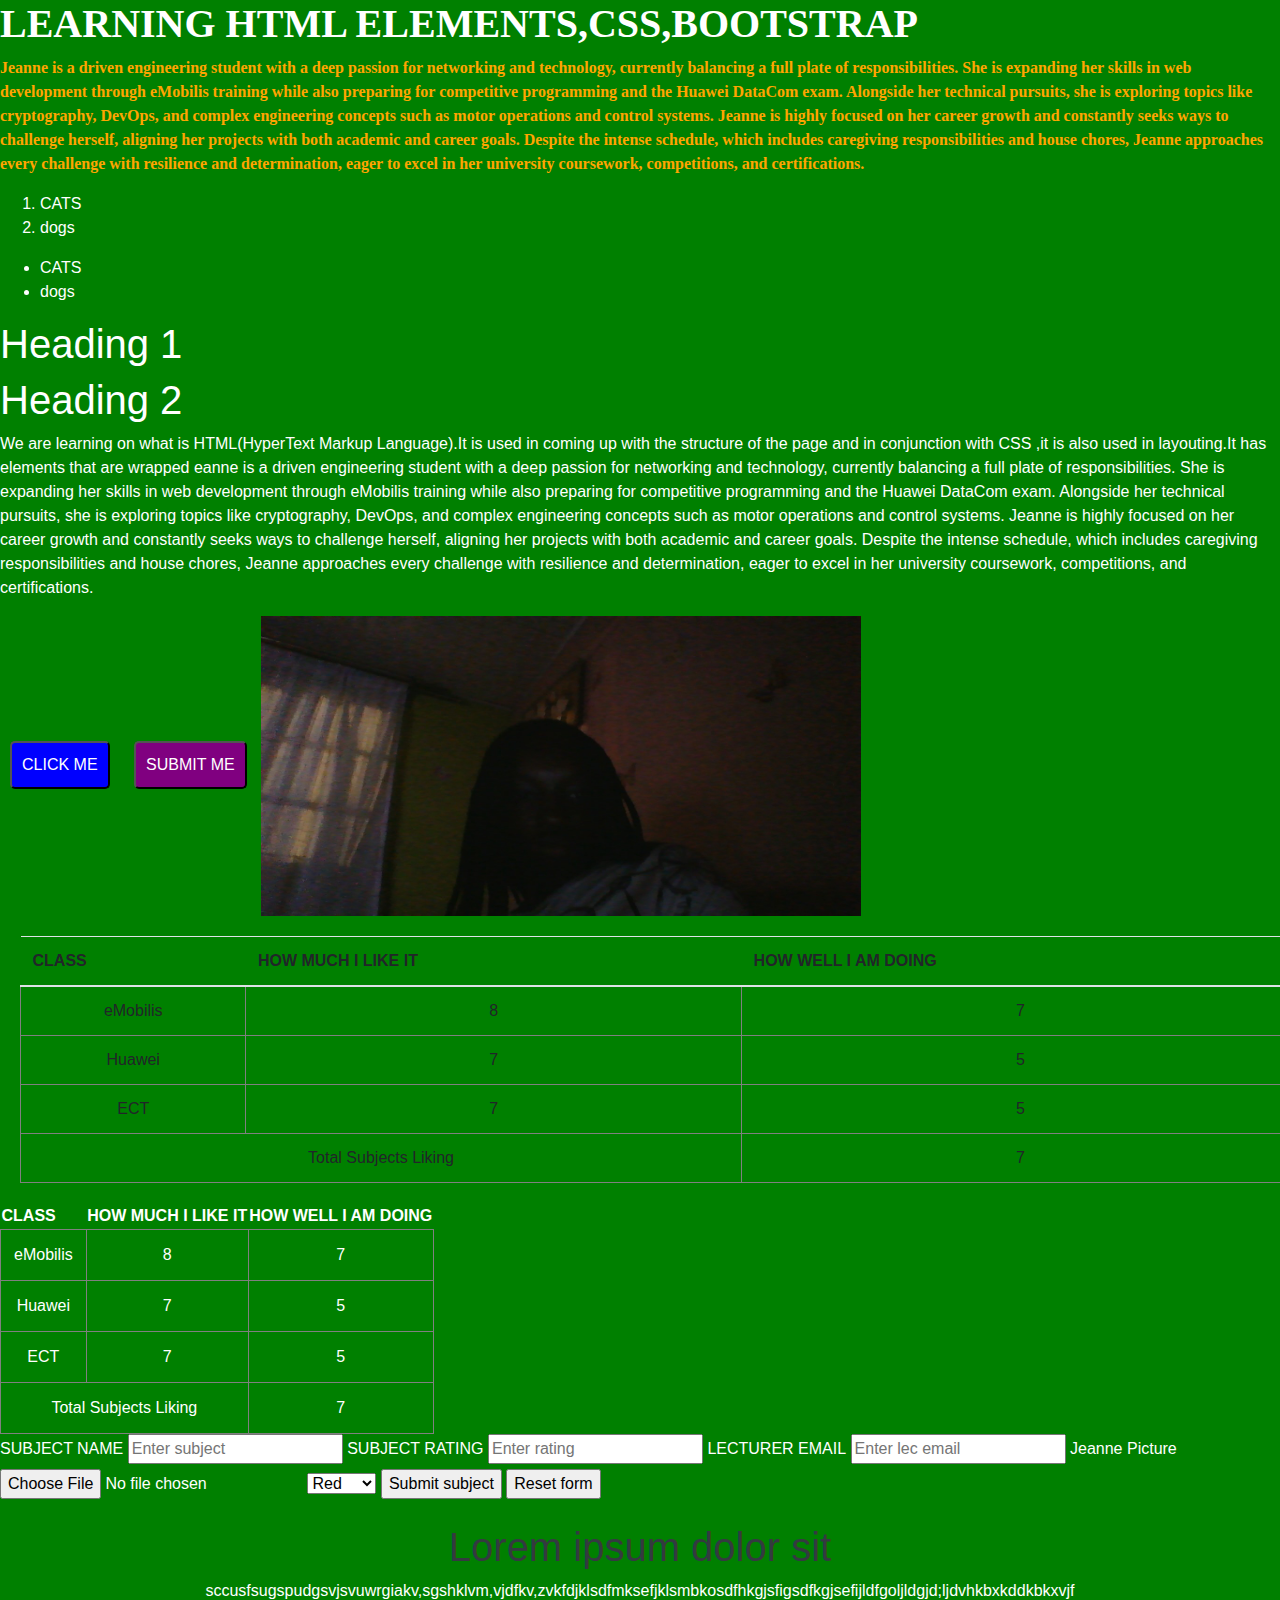
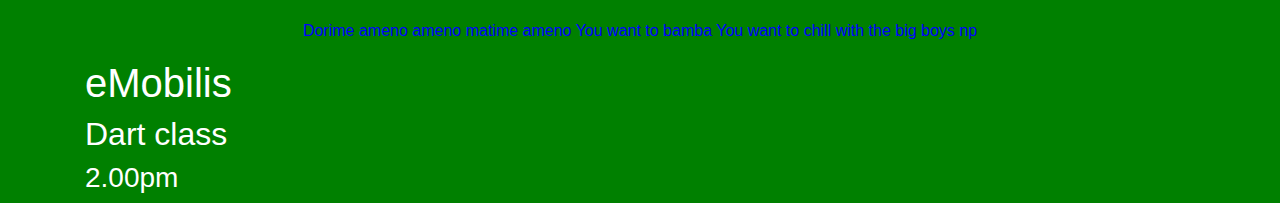
<file: index.html>
<!DOCTYPE html>
<html>
<head>
<!--    metadata of the page-->
    <meta charset="UTF-8">
    <title>eMobilis lesson 2</title>
    <h1 style="font-family: 'Britannic Bold';font-weight: bold">LEARNING HTML ELEMENTS,CSS,BOOTSTRAP</h1>
<!--    link to the file-->
    <link href="CSS/style.css" rel="stylesheet">
<!--    INTERNAL CSS-->
    <link rel="stylesheet" href="https://maxcdn.bootstrapcdn.com/bootstrap/4.5.2/css/bootstrap.min.css">
    <style>
        /* css code */
        button {
            background-color: blue;
            color: white;
            padding: 10px;
            margin: 10px;
            border-radius: 5px;
        }
        #btnSubmit{
             background-color: purple;
            color: white;
            padding: 10px;
            margin: 10px;
            border-radius: 5px;

        }
        .table {
            width: 100%;
            margin: 20px;
            padding: 10px;
            font-family: "Lucinda Grande", "Lucinda Sans Unicode", Helvetica, Arial, Verdana, sans-serif;
        }
        td {
            padding: 13px;
            text-align: center;
            border: 1px solid grey;
        }

    </style>
</head>
<body style="background-color: green;color: white">
<!--what the user can see-->
<p style="font-family:'Calibri Light'; font-weight: bold; color:orange">Jeanne is a driven engineering student with a deep passion for networking and technology, currently balancing a full plate of responsibilities. She is expanding her skills in web development through eMobilis training while also preparing for competitive programming and the Huawei DataCom exam. Alongside her technical pursuits, she is exploring topics like cryptography, DevOps, and complex engineering concepts such as motor operations and control systems. Jeanne is highly focused on her career growth and constantly seeks ways to challenge herself, aligning her projects with both academic and career goals. Despite the intense schedule, which includes caregiving responsibilities and house chores, Jeanne approaches every challenge with resilience and determination, eager to excel in her university coursework, competitions, and certifications.</p>
<!--lists-->
<!--ordered lists-->
<ol>
    <li>CATS</li>
    <li>dogs</li>
</ol>
<!--unordered lists-->
<ul>
     <li>CATS</li>
    <li>dogs</li>
</ul>
<!--headers-->
<h1>Heading 1</h1>
<h1>Heading 2</h1>
<!--blockquotes-->
<blockquote>We are learning on what is HTML(HyperText Markup Language).It is used in coming up with the structure of the page and in conjunction with CSS ,it is also used in layouting.It has elements that are wrapped
eanne is a driven engineering student with a deep passion for networking and technology, currently balancing a full plate of responsibilities. She is expanding her skills in web development through eMobilis training while also preparing for competitive programming and the Huawei DataCom exam. Alongside her technical pursuits, she is exploring topics like cryptography, DevOps, and complex engineering concepts such as motor operations and control systems. Jeanne is highly focused on her career growth and constantly seeks ways to challenge herself, aligning her projects with both academic and career goals. Despite the intense schedule, which includes caregiving responsibilities and house chores, Jeanne approaches every challenge with resilience and determination, eager to excel in her university coursework, competitions, and certifications.
</blockquote>
<!--button-->
<!--inline css-->
<button>CLICK ME</button>
<button id="btnSubmit">SUBMIT ME</button>
<!--image-->
<img src="ASSETS/myImage.jpg" height="300" width="600" alt="some image here"/>
<!--table-->
<table class="table">
    <thead>
    <th>CLASS</th>
    <th>HOW MUCH I LIKE IT</th>
    <th>HOW WELL I AM DOING</th>
    </thead>
    <tbody>
    <tr>
        <td>eMobilis</td>
        <td>8</td>
        <td>7</td>
    </tr>
    <tr>
        <td>Huawei</td>
        <td>7</td>
        <td>5</td>
    </tr>
     <tr>
        <td>ECT</td>
        <td>7</td>
        <td>5</td>
    </tr>
    </tbody>
    <tfoot>
    <tr>
       <td colspan="2">Total Subjects Liking</td>
        <td>7</td>
    </tr>
    </tfoot>
</table>
<table>
    <thead>
    <th>CLASS</th>
    <th>HOW MUCH I LIKE IT</th>
    <th>HOW WELL I AM DOING</th>
    </thead>
    <tbody>
    <tr>
        <td>eMobilis</td>
        <td>8</td>
        <td>7</td>
    </tr>
    <tr>
        <td>Huawei</td>
        <td>7</td>
        <td>5</td>
    </tr>
     <tr>
        <td>ECT</td>
        <td>7</td>
        <td>5</td>
    </tr>
    </tbody>
    <tfoot>
    <tr>
       <td colspan="2">Total Subjects Liking</td>
        <td>7</td>
    </tr>
    </tfoot>
</table>
<!--form-->
<form method="post">
    <label>SUBJECT NAME</label>
    <input type="text" placeholder="Enter subject" name="subject_name"/>
    <label>SUBJECT RATING</label>
    <input type="number" placeholder="Enter rating" name="rating"/>
    <label>LECTURER EMAIL</label>
    <input type="email" placeholder="Enter lec email" name="lec email"/>
    <label>Jeanne Picture</label>
    <input type="file" name="Jeanne_pic">
    <select name="JeanneFave Color">
        <option value="red">Red</option>
        <option value="green">Green</option>
        <option value="purple">Purple</option>
    </select>
    <input type="submit" value="Submit subject"/>
    <input type="reset" value="Reset form"/>
</form>
<!--mt means margin top-->
<div class="container mt-4 " >
    <div class="text-center">
        <h1 class="text-dark">Lorem ipsum dolor sit</h1>
        <p style="font-weight: lighter;font-family: Helvetica">sccusfsugspudgsvjsvuwrgiakv,sgshklvm,vjdfkv,zvkfdjklsdfmksefjklsmbkosdfhkgjsfigsdfkgjsefijldfgoljldgjd;ljdvhkbxkddkbkxvjf</p>
        <p style="color: blue">Dorime ameno ameno matime ameno You want to bamba You want to chill with the big boys np</p>
    </div>
    <h1>eMobilis</h1>
    <h2>Dart class</h2>
    <h3>2.00pm</h3>
</div>
</body>
</html>
</file>
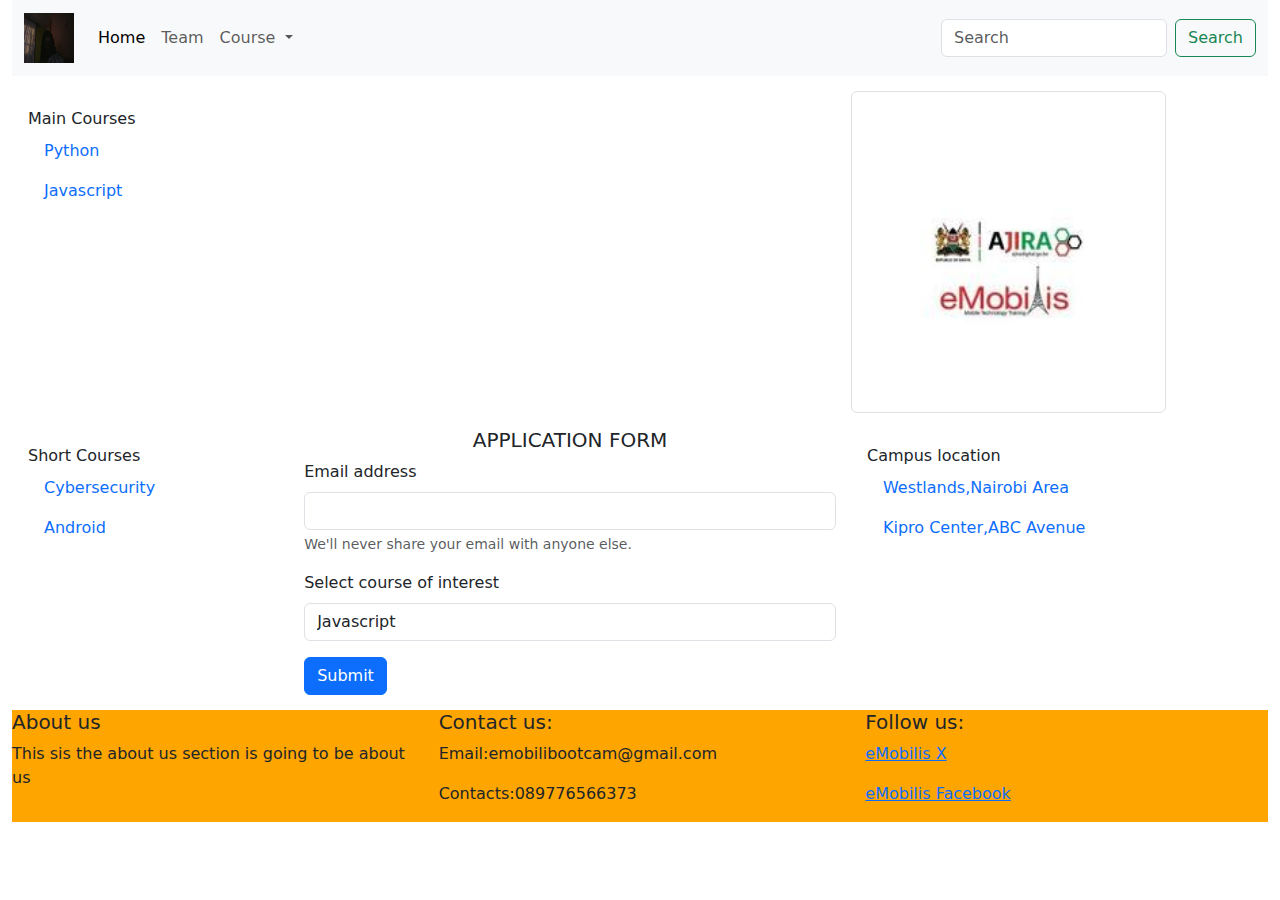
<file: Second page.html>
<!DOCTYPE html>
<html lang="en">
<head>
    <meta charset="UTF-8">
    <meta name="viewport" content="width=device-width, initial-scale=1.0">

    <title>eMobilis lesson 2</title>
    <!--    LINK TO BOOTSTRAP-->
    <link href="BOOTSTRAP/css/bootstrap.css"/>
    <link href="BOOTSTRAP/css/bootstrap.min.css"/>
    <link href="BOOTSTRAP/css/bootstrap-grid.css"/>
    <link href="BOOTSTRAP/css/bootstrap-grid.min.css"/>
    <link href="https://cdn.jsdelivr.net/npm/bootstrap@5.3.3/dist/css/bootstrap.min.css" rel="stylesheet"
          integrity="sha384-QWTKZyjpPEjISv5WaRU9OFeRpok6YctnYmDr5pNlyT2bRjXh0JMhjY6hW+ALEwIH" crossorigin="anonymous">
    <link href="CSS/style.css" rel="stylesheet"/>
</head>
<body>
<div class="container-fluid">
    <div class="grid-container">
        <div id="navbarDiv" >
            <nav class="navbar navbar-expand-lg bg-body-tertiary">
                <div class="container-fluid">
                    <a class="navbar-brand" href="#"> <img src="ASSETS/myImage.jpg" alt="logo" width="50" height="50"></a>
                    <button class="navbar-toggler" type="button" data-bs-toggle="collapse"
                            data-bs-target="#navbarSupportedContent" aria-controls="navbarSupportedContent"
                            aria-expanded="false" aria-label="Toggle navigation">
                        <span class="navbar-toggler-icon"></span>
                    </button>
                    <div class="collapse navbar-collapse" id="navbarSupportedContent">
                        <ul class="navbar-nav me-auto mb-2 mb-lg-0">
                            <li class="nav-item">
<!--                                # is an anchor link-->
                                <a class="nav-link active" aria-current="page" href="#">Home</a>
                            </li>
                            <li class="nav-item">
                                <a class="nav-link" href="PUBLIC/team.html">Team</a>
                            </li>
                            <li class="nav-item dropdown">
                                <a class="nav-link dropdown-toggle" href="#" role="button" data-bs-toggle="dropdown"
                                   aria-expanded="false">
                                    Course
                                </a>
                                <ul class="dropdown-menu">
                                    <li><a class="dropdown-item" href="#">Python</a></li>
                                    <li><a class="dropdown-item" href="#">Javascript</a></li>
                                    <li>
                                        <hr class="dropdown-divider">
                                    </li>
                                    <li><a class="dropdown-item" href="#">HTML</a></li>
                                </ul>
                            </li>
                        </ul>
                        <form class="d-flex" role="search">
                            <input class="form-control me-2" type="search" placeholder="Search" aria-label="Search">
                            <button class="btn btn-outline-success" type="submit">Search</button>
                        </form>
                    </div>
                </div>
            </nav>
        </div>
        <div id="courseDiv" >
            <div class="d-flex flex-column p-3 text-dark">
                <ul class="nav nav-pills flex-column mb-auto">
                    <li class="nav-item">
                                Main Courses
                            </li>
                    <li class="nav-item">
                                <a class="nav-link" href="PUBLIC/team.html">Python</a>
                            </li>
                    <li class="nav-item">
                                <a class="nav-link" href="https://javascript.com">Javascript</a>
                            </li>
                </ul>
            </div>
        </div>
        <div id="videoDiv" >
            <iframe width="100%" height="315" src="https://www.youtube.com/embed/lXF5C-UZ8IY?si=84-cJQn21Aq9mGnD" title="YouTube video player" frameborder="0" allow="accelerometer; autoplay; clipboard-write; encrypted-media; gyroscope; picture-in-picture; web-share" referrerpolicy="strict-origin-when-cross-origin" allowfullscreen></iframe>
        </div>
        <div id="imageDiv" class="img-container" >
                <img src="ASSETS/ajira%20thumbnail.jpeg" class="img-thumbnail" alt="...">
        </div>
        <div id="sCourseDiv" >
             <div class="d-flex flex-column p-3 text-dark">
                <ul class="nav nav-pills flex-column mb-auto">
                    <li class="nav-item">
                                Short Courses
                            </li>
                    <li class="nav-item">
                                <a class="nav-link" href="PUBLIC/team.html">Cybersecurity</a>
                            </li>
                    <li class="nav-item">
                                <a class="nav-link" href="https://javascript.com">Android</a>
                            </li>
                </ul>
            </div>
        </div>
        <div id="applicationForm" >

            <h5 style="text-align: center;">APPLICATION FORM</h5>
            <form>
  <div class="mb-3">
    <label for="exampleInputEmail1" class="form-label">Email address</label>
    <input type="email" class="form-control" id="exampleInputEmail1" aria-describedby="emailHelp">
    <div id="emailHelp" class="form-text">We'll never share your email with anyone else.</div>
  </div>
  <div class="mb-3">
    <label for="course" class="form-label">Select course of interest</label>
    <select class="form-control" id="course">
        <option value="">Javascript</option>
        <option value="">Python</option>
        <option value="">Cybersecurity</option>
        <option value="">Android</option>
    </select>
  </div>
  <button type="submit" class="btn btn-primary">Submit</button>
</form>
        </div>
        <div id="someDiv" >
               <div class="d-flex flex-column p-3 text-dark">
                <ul class="nav nav-pills flex-column mb-auto">
                    <li class="nav-item">
                                Campus location
                            </li>
                    <li class="nav-item">
                                <a class="nav-link" href="PUBLIC/team.html">Westlands,Nairobi Area</a>
                            </li>
                    <li class="nav-item">
                                <a class="nav-link" href="https://javascript.com">Kipro Center,ABC Avenue</a>
                            </li>
                </ul>
            </div>
        </div>
        <div id="footerDiv" style="background-color: orange">
            <div class="row">
                 <div class="col-md-4">
                    <h5>About us</h5>
                     <p>This sis the about us section is going to be about us</p>
                 </div>
                 <div class="col-md-4 ">
                     <h5>Contact us:</h5>
                     <p>Email:emobilibootcam@gmail.com</p>
                     <p>Contacts:089776566373</p>
                 </div>
                 <div class="col-md-4">
                      <h5>Follow us:</h5>
                     <p>
                         <a href="https://x.com/emobilis">eMobilis X</a>
                     </p>
                     <p> <a href="https://facebook.com/emobilis">eMobilis Facebook</a></p>
                 </div>
            </div>
        </div>


    </div>
</div>
<script src="JS/script.js"></script>
</body>
</html>
</file>
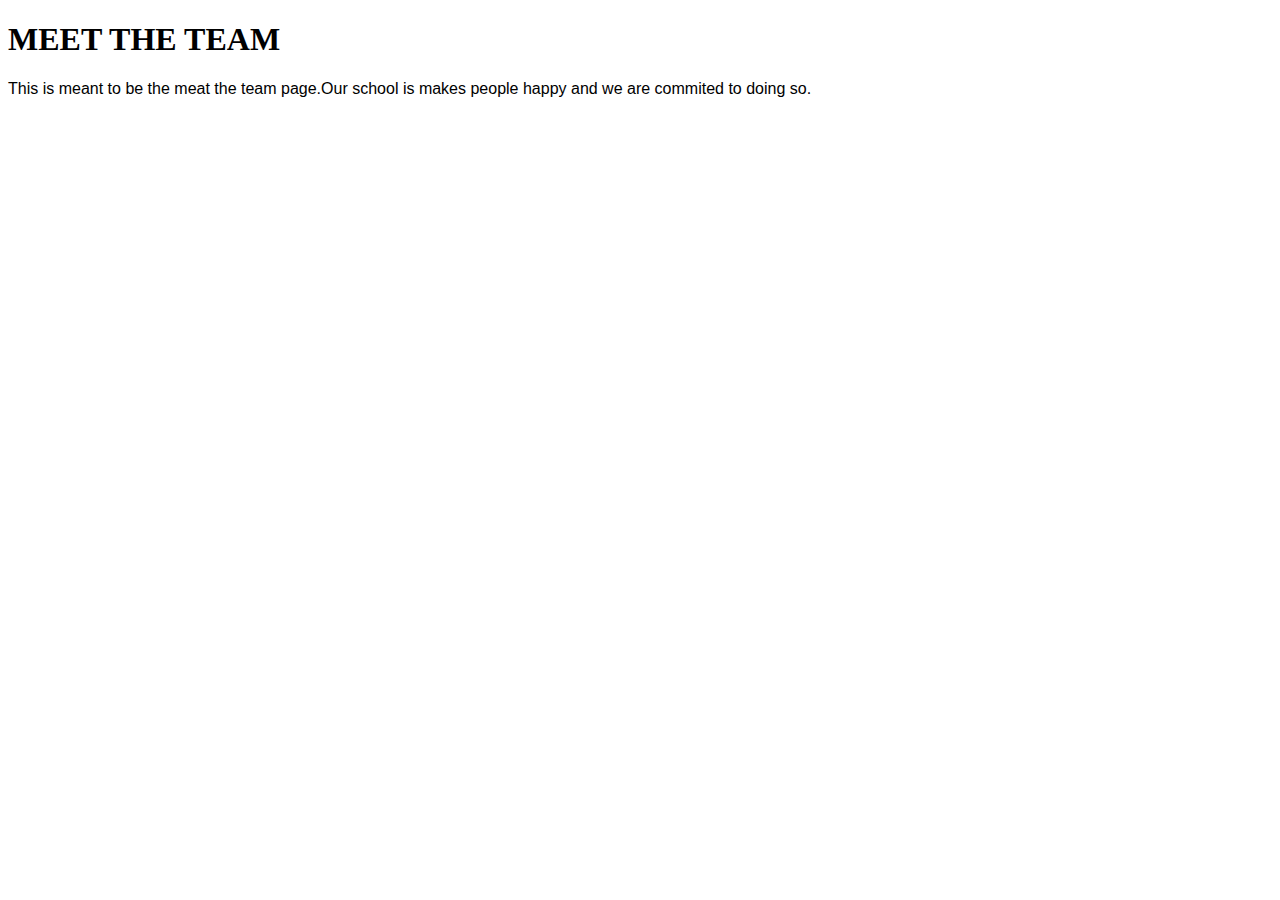
<file: PUBLIC/team.html>
<!DOCTYPE html>
<html lang="en">
<head>
    <meta charset="UTF-8">
    <title>Meet the team</title>
    <h1 style="font-family: 'Yu Gothic UI'">MEET THE TEAM</h1>
</head>
<body>
<p style="font-family: Helvetica">This is meant to be the meat the team page.Our school is makes people happy and we are commited to doing so.</p>
</body>
</html>
</file>
<file: CSS/style.css>
.grid-container{
    display: grid;
    grid-gap: 15px;
    grid-template-areas:
    'nd nd nd nd nd nd nd nd'
    'cd cd vd vd vd vd id id'
    'scd scd af af af af sd sd'
    'fd fd fd fd fd fd fd fd'
    ;
}
#navbarDiv{
    grid-area: nd;
}
#courseDiv{
    grid-area: cd;
}
#videoDiv{
    grid-area: vd;
}
#imageDiv{
    grid-area: id;
}
#sCourseDiv{
    grid-area: scd;
}
#applicationForm{
    grid-area: af;
}
#someDiv{
    grid-area: sd;
}
#footerDiv{
    grid-area: fd;
}
.img-container{
    display: flex;
    justify-content: center;
    align-content: center;
    width: 100%;
    height: 100%;
}

.img-container{
    width: 315px;
    height: auto;
}


@media screen and (max-width: 600px){
    .grid-container{
    display: grid;
     grid-gap: 15px;
    grid-template-areas:
    'nd nd nd nd nd nd nd nd'
    'cd cd cd cd cd cd cd cd'
    'vd vd vd vd vd vd vd vd'
    'id id id id id id id id'
    'scd scd scd scd scd scd scd scd'
    'af af af af af af af af'
    'sd sd sd sd sd sd sd sd'
    'fd fd fd fd fd fd fd fd'
    ;
}
}
</file>
